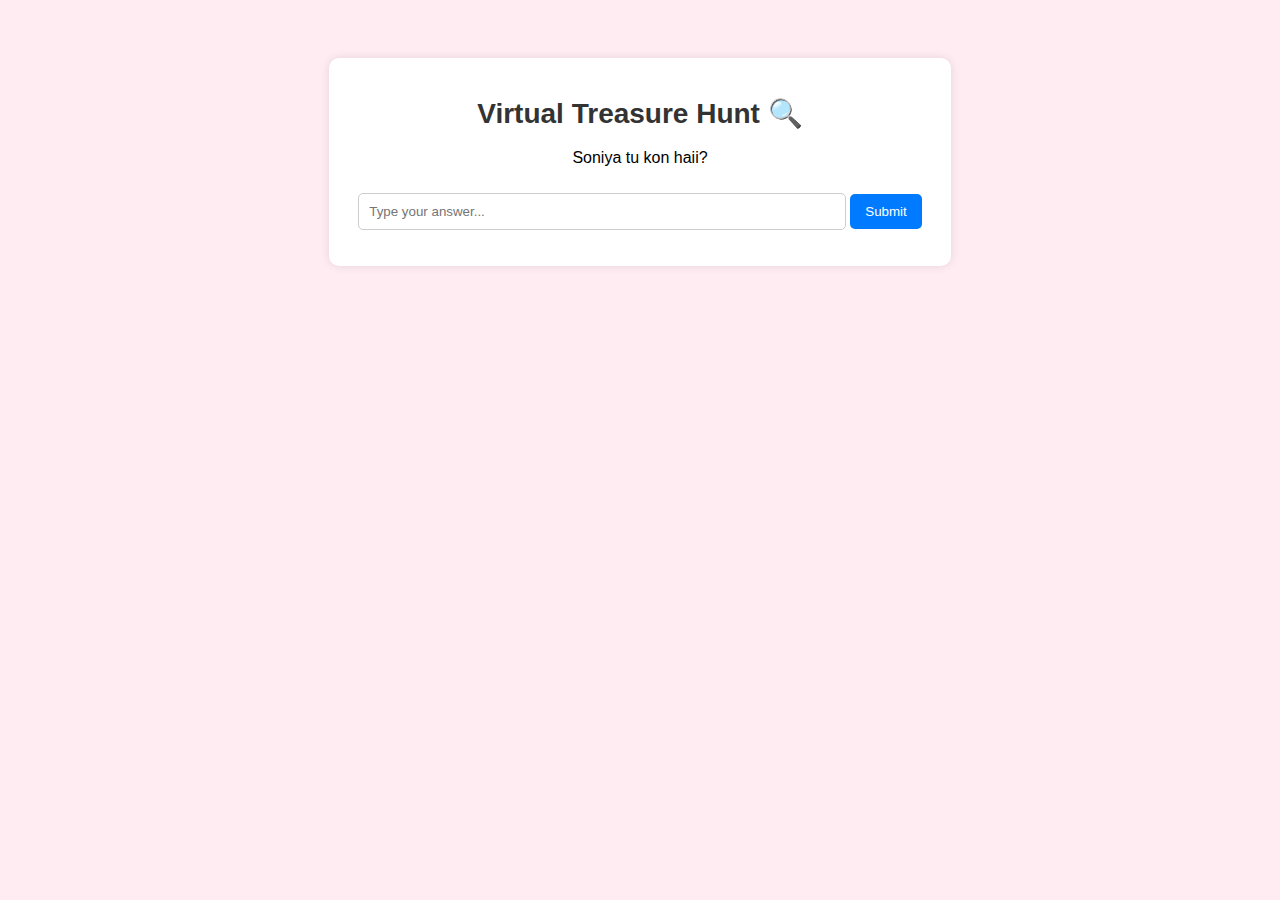
<file: index.html>
<!DOCTYPE html>
<html lang="en">
<head>
    <meta charset="UTF-8">
    <meta name="viewport" content="width=device-width, initial-scale=1.0">
    <title>Virtual Treasure Hunt</title>
    <link rel="stylesheet" href="style.css">
</head>
<body>
    <div class="container">
        <h1>Virtual Treasure Hunt 🔍</h1>
        <p id="question">Click Start to begin the hunt!</p>
        
        <input type="text" id="answerInput" placeholder="Type your answer...">
        <button onclick="checkAnswer()">Submit</button>

        <p id="message"></p>
    </div>

    <script src="script.js"></script>
    <audio id="bg-music" loop>
        <source src="audio/Pirates-Of-The-Caribbean-Theme.mp3" type="audio/mpeg">
        Your browser does not support the audio element.
    </audio>
</body>
</html>
</file>
<file: style.css>
body {
    font-family: Arial, sans-serif;
    text-align: center;
    /* background-color: #f4f4f4; */
     background-color: #ffe6f2;
  background-image: url('https://www.transparenttextures.com/patterns/diamond-upholstery.png');
    padding: 50px;
}

.container {
    background: white;
    padding: 20px;
    box-shadow: 0 0 10px rgba(0, 0, 0, 0.1);
    width: 50%;
    margin: auto;
    border-radius: 10px;
}
.size-div{
    width:30%;
    margin-left: 33%;
}
input {
    padding: 10px;
    width: 80%;
    margin-top: 10px;
    border: 1px solid #ccc;
    border-radius: 5px;
}

button {
    background-color: #007bff;
    color: white;
    padding: 10px 15px;
    border: none;
    border-radius: 5px;
    cursor: pointer;
}

button:hover {
    background-color: #0056b3;
}

.gallery-container {
    max-width: 900px;
    margin: auto;
    background: white;
    padding: 20px;
    border-radius: 10px;
    box-shadow: 0 0 10px rgba(0, 0, 0, 0.1);
}

h1 {
    font-size: 28px;
    color: #333;
}

.gallery {
    display: grid;
    grid-template-columns: repeat(auto-fit, minmax(250px, 1fr));
    gap: 15px;
    margin-top: 20px;
}

.gallery-item {
    background: white;
    padding: 10px;
    border-radius: 10px;
    box-shadow: 0 0 5px rgba(0, 0, 0, 0.1);
    transition: transform 0.3s ease-in-out;
}

.gallery-item img {
    width: 100%;
    height: 200px;
    object-fit: contain;
    border-radius: 10px;
    object-position: center;
    background-color:  black;

}

.gallery-item p {
    margin-top: 10px;
    font-size: 16px;
    color: #555;
}

.gallery-item:hover {
    transform: scale(1.05);
}
.gallery-item img {
    cursor: pointer;
    transition: transform 0.3s ease-in-out;
}

.gallery-item img:hover {
    transform: scale(1.1);
}
#loadMoreBtn {
    background-color: #ff4081;
    color: white;
    font-size: 18px;
    padding: 10px 20px;
    border: none;
    border-radius: 8px;
    cursor: pointer;
    margin-top: 20px;
    transition: 0.3s;
}

#loadMoreBtn:hover {
    background-color: #e91e63;
}

/* General Styles */
body {
    font-family: Arial, sans-serif;
    background-color: #ffecf2;
    text-align: center;
}

/* General Styles */
body {
    font-family: Arial, sans-serif;
    background-color: #ffecf2;
    text-align: center;
}

/* Memory Container */
.memories-container {
    padding: 20px;
}

/* Grid Style for Memories */
.memories-gallery {
    display: grid;
    grid-template-columns: repeat(auto-fit, minmax(250px, 1fr));
    gap: 15px;
    padding: 20px;
    justify-content: center;
}

/* Ensuring Images are Uniform in Size */
.memories-gallery img {
    width: 100%;
    height: 290px;  /* Set a fixed height for uniformity */
    object-fit: cover; /* Ensures images fit well without distortion */
    object-position: center; /* Ensures faces remain visible */
    border-radius: 12px;
    transition: transform 0.3s ease, box-shadow 0.3s ease;
    cursor: pointer;
}

/* Hover Effect */
.memories-gallery img:hover {
    transform: scale(1.05);
    box-shadow: 0px 8px 15px rgba(0, 0, 0, 0.2);
}

/* Lightbox Effect */
.lightbox {
    display: none;
    position: fixed;
    top: 0;
    left: 0;
    width: 100%;
    height: 100%;
    background: rgba(0, 0, 0, 0.8);
    justify-content: center;
    align-items: center;
}

.lightbox-content {
    max-width: 90%;
    max-height: 90%;
    border-radius: 10px;
}

.close {
    position: absolute;
    top: 20px;
    right: 40px;
    font-size: 40px;
    color: white;
    cursor: pointer;
}

/* Back Button */
#backToGallery {
    margin-top: 20px;
    background-color: #ff4081;
    color: white;
    padding: 10px 20px;
    font-size: 16px;
    border: none;
    border-radius: 20px;
    cursor: pointer;
    transition: 0.3s;
}

#backToGallery:hover {
    background-color: #e60073;
    transform: scale(1.1);
}
</file>
